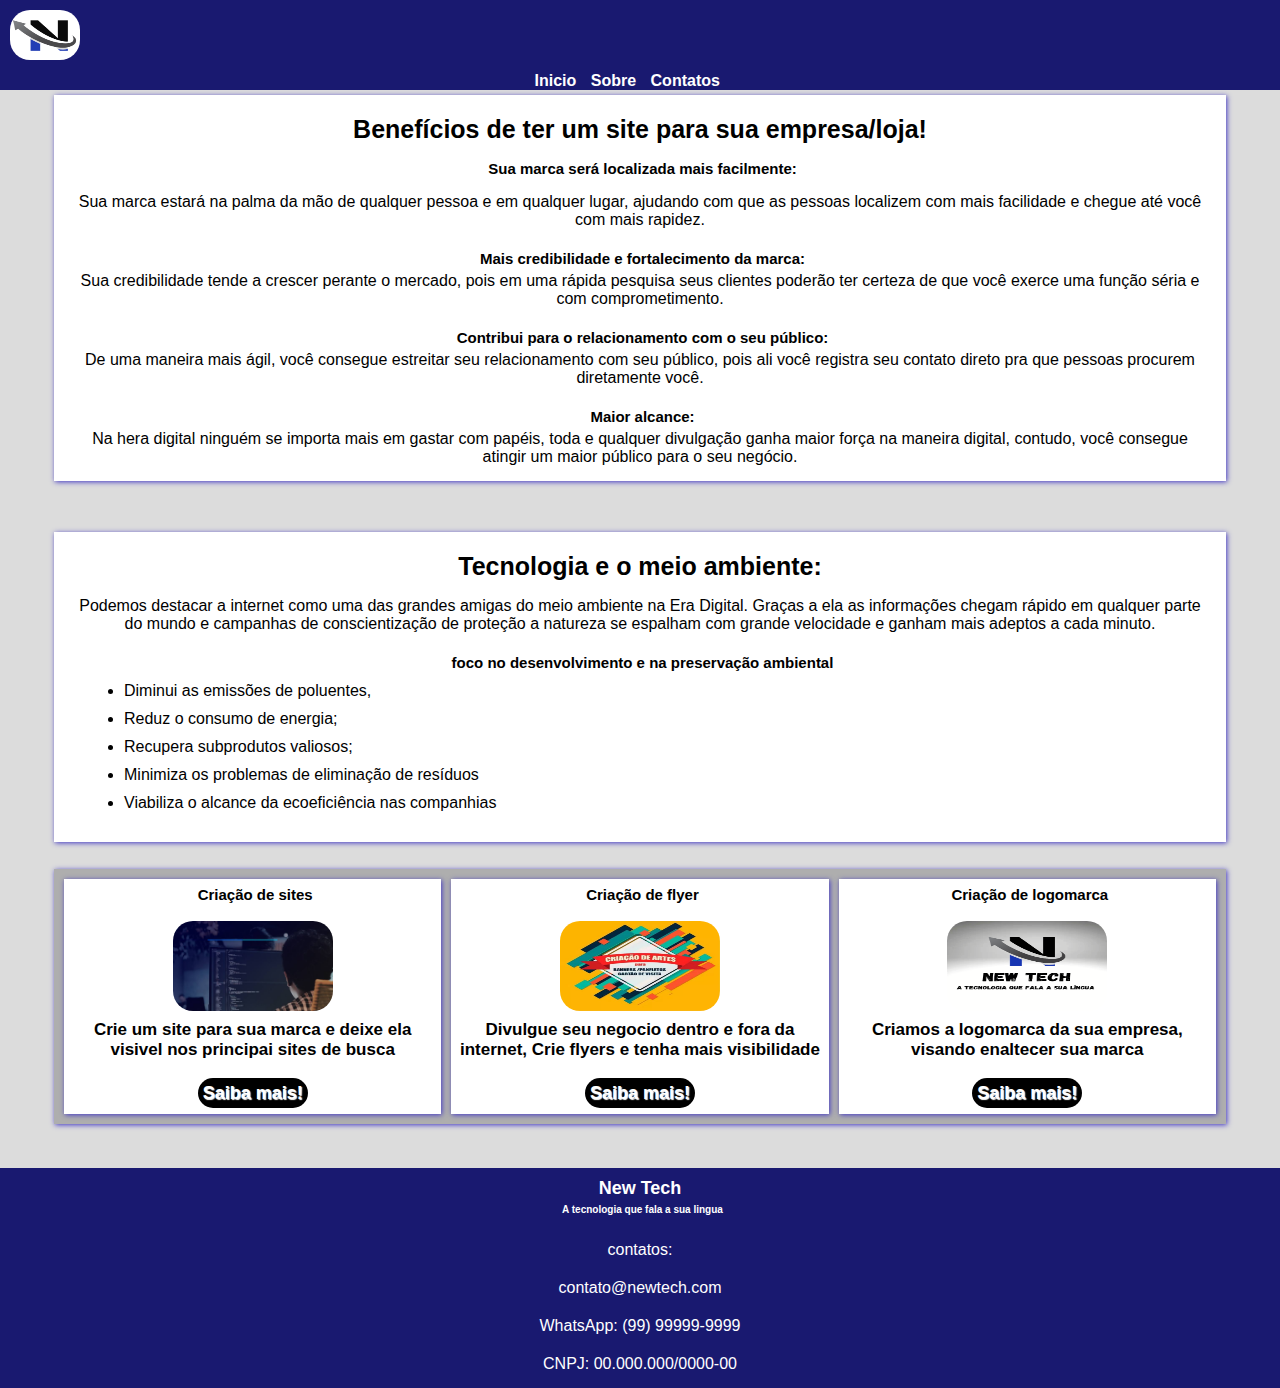
<file: index.html>
<!DOCTYPE html>
<html lang="pt-br">
    <Head>
    <meta charset="UTF-8">
    <meta name="viewport" content="whidth=device-width, initial-scale=1, maximum-scale=1.0">
    <title>New Tech</title>
    <link rel="stylesheet" href="global.css" type="text/css">
    </Head>
    <body>
        <Header>
            
                     <img id="logo" src="img/newtech.png" alt="New Tech">   <!--Imagem de logo no cabeçalho-->
         
                     
            <nav>       <!--Menu-->
                <a href="index.html">Inicio</a>
                <a href="sobre.html">Sobre</a>
                <a href="contatos.html">Contatos</a>
         </nav>

        </Header>

     


        <br><br><br><br><br>

        <section class="container">         <!--Conteúdo da página-->
            <h1>Benefícios de ter um site para sua empresa/loja!</h1>
            <br>

            <h2>Sua marca será localizada mais facilmente:</h2>
                <br>

                <p class="valores">
                    Sua marca estará na palma da mão de qualquer pessoa e em qualquer lugar,
                 ajudando com que as pessoas localizem com mais facilidade e chegue até você com mais rapidez.
                </p>
                
                <br>

                <h2>Mais credibilidade e fortalecimento da marca:</h2>
            <p class="valores">
                Sua credibilidade tende a crescer perante o mercado, pois em uma rápida pesquisa seus
                 clientes poderão ter certeza de que você exerce uma função séria e com comprometimento.
            </p>
            <br>

            <h2>Contribui para o relacionamento com o seu público:</h2>

            <p class="valores">
                De uma maneira mais ágil, você consegue estreitar seu relacionamento com seu público,
                 pois ali você registra seu contato direto pra que pessoas procurem diretamente você.
            </p>
            <br>

            <h2>Maior alcance:</h2>

            <p class="valores">
                 Na hera digital ninguém se importa mais em gastar com papéis, toda e qualquer divulgação
                 ganha maior força na maneira digital, contudo, você consegue atingir um maior público para o seu negócio.
            </p>



        </section>
            <br>
            <section class="container">     <!--Conteúdo da página-->

                <h1>Tecnologia e o meio ambiente:</h1>
                <br>

                <p class="valores">    
                Podemos destacar a internet como uma das grandes amigas do meio ambiente na Era Digital. Graças a ela as informações chegam rápido em qualquer parte do mundo e campanhas de conscientização de proteção a natureza se espalham com grande velocidade e ganham mais adeptos a cada minuto.
                </p>
                <br>

                <h2>foco no desenvolvimento e na preservação ambiental</h2>
                <br>
                <ul>
                    <li>Diminui as emissões de poluentes,</li>
                    <li>Reduz o consumo de energia;</li>
                    <li>Recupera subprodutos valiosos;</li>
                    <li>Minimiza os problemas de eliminação de resíduos</li>
                    <li>Viabiliza o alcance da ecoeficiência nas companhias</li>

                </ul>
                
             </section>

<br>
<br>
        <section class="container" id="grid-container">         <!--serviços em destaques na página-->
           <div class="grid">

            <div>

                <h2>Criação de sites</h2>
                <br>

                <img class="img-grid" src="img/images.jpeg" alt="criação de site">

                <p class="texto-grid">Crie um site para sua marca e deixe ela visivel nos principai sites de busca</p>
                <br>

                <a class="saiba-mais" href="contatos.html">Saiba mais! </a>
            </div>

            <div>
                <h2>Criação de flyer</h2>
                <br>

                <img class="img-grid" src="img/Criao-De-Arte-Final-Banners-Panfletos-Flyers-Etc-20190810184913.5047320015.jpg" alt="criação de flyer">

                <p class="texto-grid">Divulgue seu negocio dentro e fora da internet, Crie flyers e tenha mais visibilidade</p>
                <br>

                <a class="saiba-mais" href="contatos.html">Saiba mais! </a>
            </div>

            <div>

                <h2>Criação de logomarca</h2>
                <br>

                <img class="img-grid" src="img/20220818_195147_0000.png" alt="criação de flyer">

                <p class="texto-grid">Criamos a logomarca da sua empresa, visando enaltecer sua marca</p>
                <br>

                <a class="saiba-mais" href="contatos.html">Saiba mais! </a>

            </div>


           </div>
        </section>

        <br>
        
<br>



<br><br>

<footer>
    <h3>New Tech</h3>
    <h4>A tecnologia que fala a sua lingua</h4>
    <br>
    <p class="txt-footer">contatos:</p>
    <p class="txt-footer">contato@newtech.com</p>
    <p class="txt-footer">WhatsApp: (99) 99999-9999</p>
    <p class="txt-footer">CNPJ: 00.000.000/0000-00</p>
</footer>
    </body>
</html>
</file>
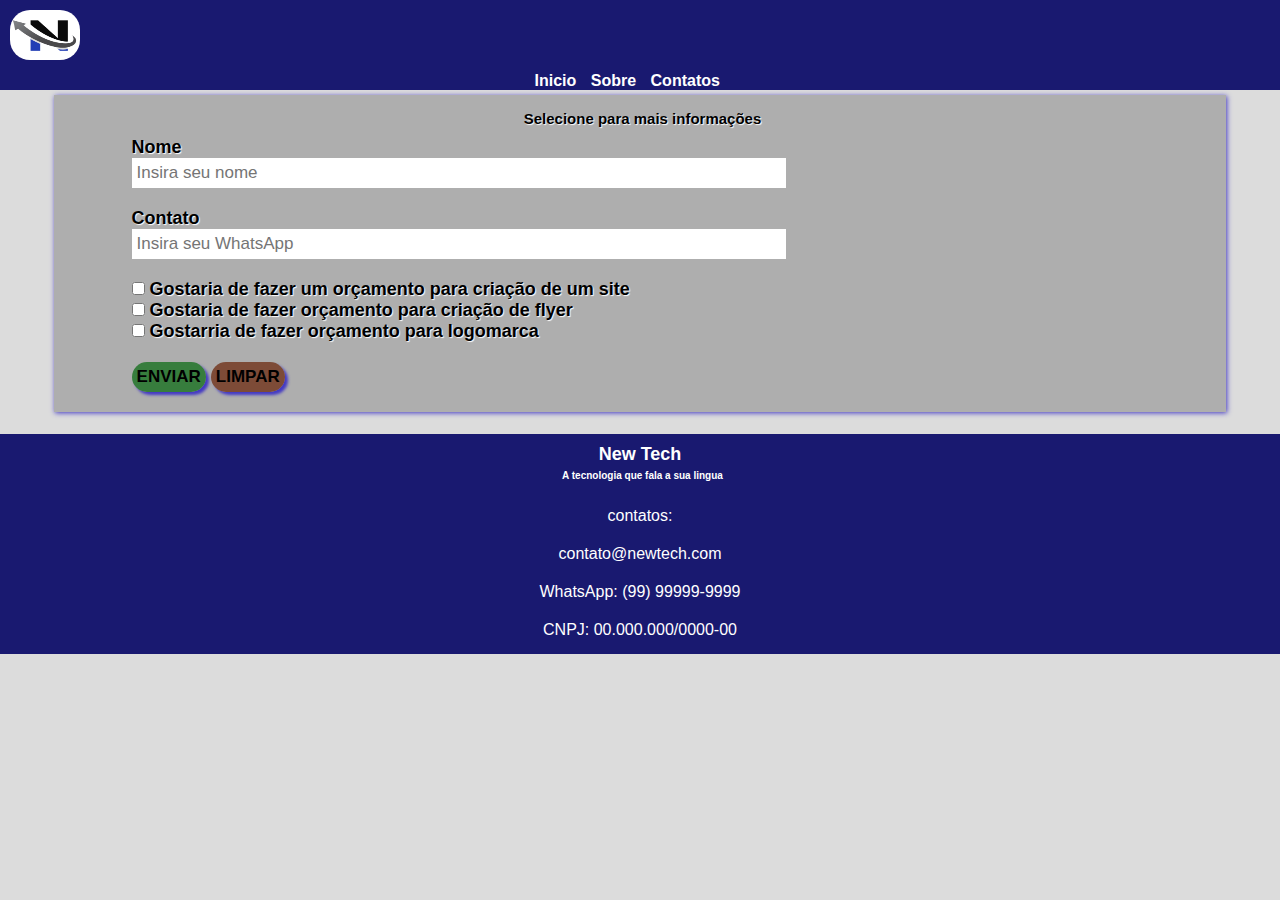
<file: contatos.html>
<!DOCTYPE html>
<html lang="pt-br">
    <Head>
    <meta charset="UTF-8">
    <meta name="viewport" content="whidth=device-width, initial-scale=1, maximum-scale=1.0">
    <title>Contatos New Tech</title>
    <link rel="stylesheet" href="global.css" type="text/css">
    </Head>
    <body>

<Header>

         
    <img id="logo" src="img/newtech.png" alt="New Tech">
     
    <nav>
        <a href="index.html">Inicio</a>
        <a href="sobre.html">Sobre</a>
        <a href="contatos.html">Contatos</a>
    </nav>

</Header>

<br><br><br><br><br>

<section class="container" id="formulario">

    <h2>Selecione para mais informações</h2>

    <form action="#" method="get" target="_blank">

        <p class="formulario-contato">
            <label form="nome">Nome</label>  <br>
            <input class="dados-formulario" type="text" id="nome" name="nome" placeholder="Insira seu nome">

        </p>

        <p class="formulario-contato">
            <label form="contato">Contato</label>  <br>
            <input class="dados-formulario" type="tel" id="tel" name="tel" placeholder="Insira seu WhatsApp">

        </p>

        <p class="formulario-contato">


            <input type="checkbox" id="site" name="site" value="Orçamento para site">
            <label form="site">Gostaria de fazer um orçamento para criação de um site</label>
            
            <br>

            <input type="checkbox" id="Prospecto" name="web" value="Prospecto">
            <label form="web">Gostaria de fazer orçamento para criação de flyer</label>

            <br>

            <input type="checkbox" id="logomarca" name="logo" value="logomarca">
            <label form="logomarca">Gostarria de fazer orçamento para logomarca</label>

            <br>

        </p>

        <p class="formulario-contato">

            <input id="enviar" type="submit" value="ENVIAR">
            <input id="limpar" type="reset" value="LIMPAR">
        </p>


    </form>
   
</section>

<br><br>

        <footer>
            <h3>New Tech</h3>
            <h4>A tecnologia que fala a sua lingua</h4>
            <br>
            <p class="txt-footer">contatos:</p>
            <p class="txt-footer">contato@newtech.com</p>
            <p class="txt-footer">WhatsApp: (99) 99999-9999</p>
            <p class="txt-footer">CNPJ: 00.000.000/0000-00</p>
        </footer>
    </body>
</html>
</file>
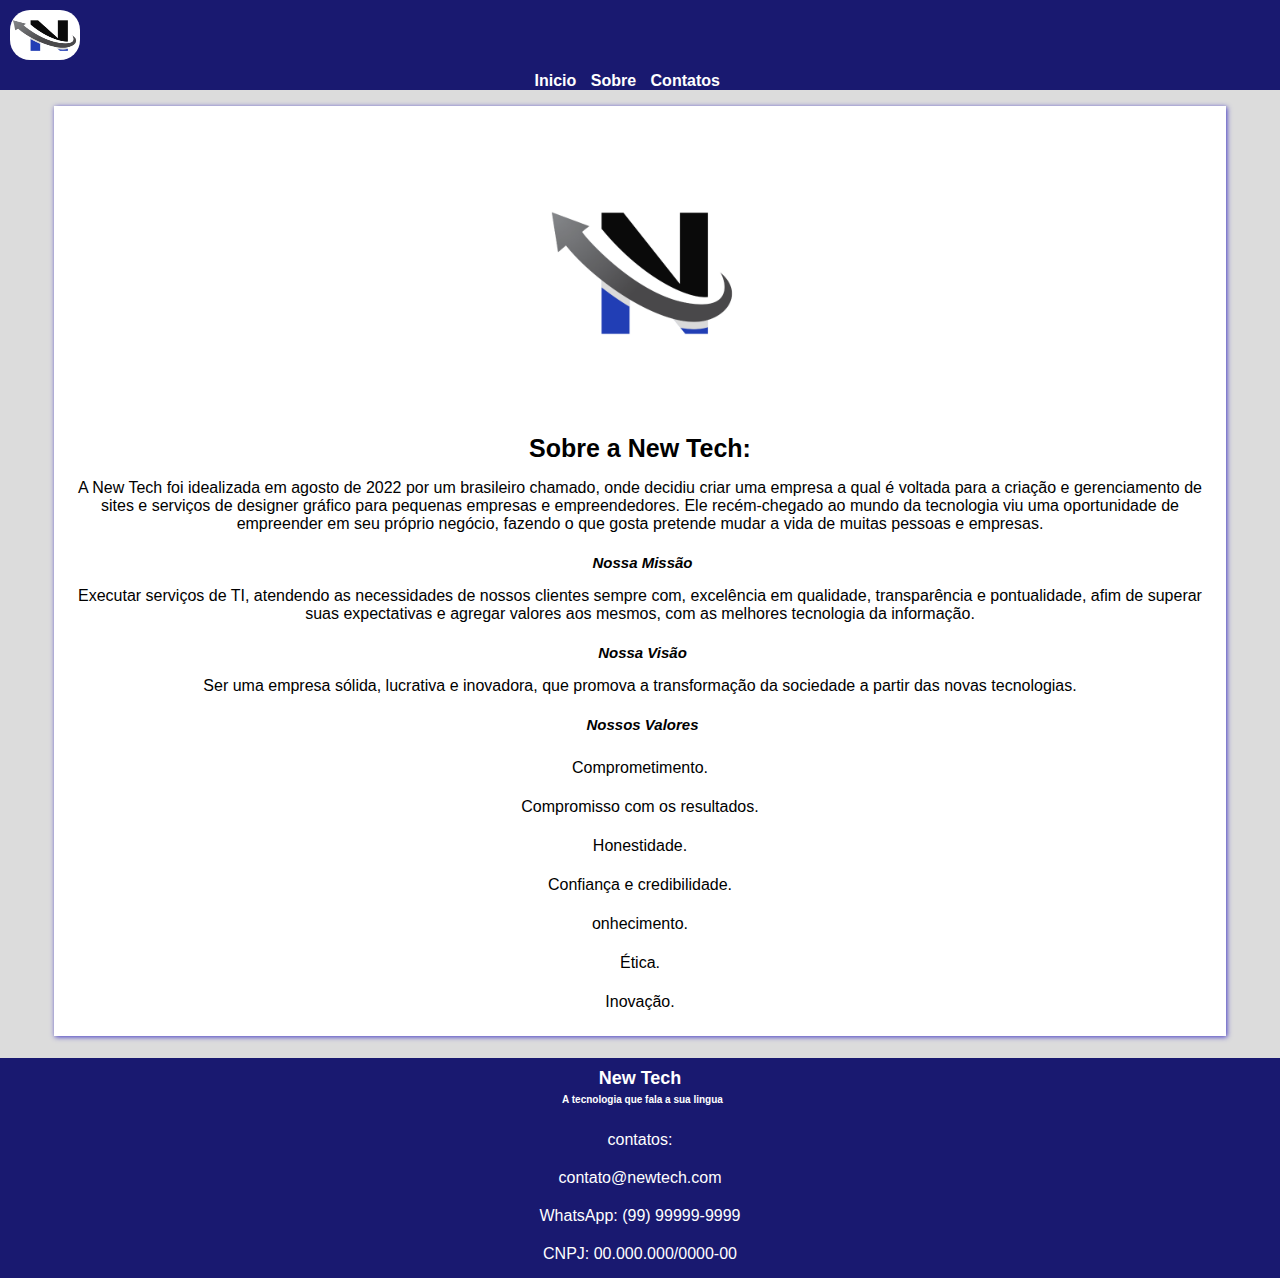
<file: sobre.html>
<!DOCTYPE html>
<html lang="pt-br">
    <Head>
    <meta charset="UTF-8">
    <meta name="viewport" content="whidth=device-width, initial-scale=1, maximum-scale=1.0">
    <title>Sobre a New Tech</title>
    <link rel="stylesheet" href="global.css" type="text/css">
    </Head>
    <body>
<Header>

         
    <img id="logo" src="img/newtech.png" alt="New Tech">
     
    <nav>
        <a href="index.html">Inicio</a>
        <a href="sobre.html">Sobre</a>
        <a href="contatos.html">Contatos</a>
    </nav>

</Header>

<br><br><br><br><br>


            <br>

            

            <section class="container">

              <h2>  <img id="newtech" src="img/newtech.png" alt="Sobre a New Tech">    </h2>

                <h1>Sobre a New Tech:</h1>
                <br>

                <p class="valores">
                    A New Tech foi idealizada em agosto de 2022 por um brasileiro chamado, onde decidiu criar uma empresa a qual é voltada
                     para a criação e gerenciamento de sites e serviços de designer gráfico para pequenas empresas e empreendedores. Ele recém-chegado
                      ao mundo da tecnologia viu uma oportunidade de empreender em seu próprio negócio, fazendo o que gosta pretende mudar a vida de muitas pessoas e empresas. 
                </p>
                <br>

                <h2><i>Nossa Missão</i></h2>
                <br>

                <p class="valores">
                    Executar serviços de TI, atendendo as necessidades de nossos clientes sempre com, excelência em qualidade, transparência
                     e pontualidade, afim de superar suas expectativas e agregar valores aos mesmos, com as melhores tecnologia da informação.
                </p>
                <br>

                <h2><i>Nossa Visão</i></h2>
                <br>

                <P class="valores">
                    Ser uma empresa sólida, lucrativa e inovadora, que  promova a transformação da sociedade a partir das novas tecnologias. 
                </P>
                <br>

                <h2><i>Nossos Valores</i></h2>
                <br>

                <p>
                    
                    <p class="valores">Comprometimento.</p>
                    <br>    
                       <p class="valores">Compromisso com os resultados.</p>
                       <br> 
                        <p class="valores">Honestidade.</p>
                        <br>
                        <p class="valores">Confiança e credibilidade.</p>
                        <br>
                        <p class="valores">onhecimento.</p>
                        <br>
                        <p class="valores">Ética.</p>
                        <br>
                        <p class="valores">Inovação.</p>
                    
                    
                </p>
             </section>
             <br><br>

             <footer>
                <h3>New Tech</h3>
                <h4>A tecnologia que fala a sua lingua</h4>
                <br>
                <p class="txt-footer">contatos:</p>
                <p class="txt-footer">contato@newtech.com</p>
                <p class="txt-footer">WhatsApp: (99) 99999-9999</p>
                <p class="txt-footer">CNPJ: 00.000.000/0000-00</p>
            </footer>
    </body>
</html>
</file>
<file: global.css>
*{
    margin: 0;
    border: 0;
    padding: 0;
}

html{
    font-size: 62.5%;
    
}

header{
background-color: rgb(25, 25, 112);
color: white;
font-family: Arial;
width: 100%;
position: fixed;

}

@media(min-width: 320px) and (max-width: 450px){
    header{
        text-align: center;
        }

}

#logo{
width: 70px;
height: 50px;
border-radius: 20px;
margin-top: 10px;
margin-left: 10px;
}

h3{
font-size: 1.8rem;
font-family: Arial;
margin: 0;
padding: 5px;
}

h4{
font-size: 1rem;
font-family: Arial;
margin: 0;
padding-left: 5px;
padding-bottom: 5px;
}

body{
background-color: rgb(220,220,220);
}

.container{
display: block;
background-color: white;
width: 95%;
box-shadow: 1px 1px 5px #4339c4;
margin: 0 auto;
max-width: 90%;
max-height: 138%;
min-width: 0px;
min-height: 0;
margin-top: 40px;
padding: 10px;
text-shadow: 1px 1px 1px #fff;
}

h5{
font-family: Arial;
text-align: center;
padding: 1px;
font-size: 1.9rem;
}

button{
font-family: Arial;
text-align: center;
padding: 5px;
font-size: 1.9rem;
background-color: rgba(50, 205, 50, 1.0);
color: #fff;
border: solid;
}

footer{
font-family: Arial;
color: white;
background-color: rgba(25,25,112);
text-align: center;
padding-top: 5px;
padding-bottom: 5px;
background-color: rgba(25,25,112);
}

p{
font-family: Arial;
text-align: justify;
padding: 5px;
font-size: 1.6rem;
}

h1{
font-family: Arial;
text-align: center;
padding-top: 10px;
font-size: 2.5rem;
}
h2{
font-family: Arial;
text-align: center;
padding-top: 5px;
padding-left: 5px;
font-size: 1.5rem;
}

.txt-footer{
text-align: center;
font-family: Arial;
padding-top: 10px;
font-size: 1.6rem;
padding-bottom: 10px;
}

.compre{
background-color: yellow;
width: 150px;
height: 100px;
position: fixed;
right: 0;
text-align: center;
margin-top: 10%;
z-index: 1;

}

#grid-container{
margin-top: 5px;
background-color: rgba(128, 128, 128, 0.5); 
}

.grid{
display: grid;
grid-template-columns: repeat(auto-fill, minmax(300px, 1fr));
grid-gap: 10px;
max-width: 1200px;
margin: 0 auto;

}

.grid div{
background-color: white;
font-family: Arial;
text-align: center;
font-size: 1.6rem;
padding: 2px;
padding-bottom: 10px;
box-shadow: 1px 1px 5px #4339c4;

}

#formulario{
background-color: rgba(128, 128, 128, 0.5);
text-shadow: 1px 1px 1px #fff;
}

.formulario-contato{
font-family: Arial;
font-size: 1.8rem;
padding: 10px;
text-align: left;
margin-left: 5%;
font-weight: bold;
text-shadow: 1px 1px 1px #fff;

}

input{
font-family: sans-serif;
font-size: 1.7rem;
padding: 5px;
}

.dados-formulario{
width: 60%; 

}

nav{

text-align: center;
margin-top: 10px;
font-weight: bold;
font-family: arial;
font-size: 1.6rem;
margin-right: 2%;
word-spacing: 10px;
}

@media(min-width:320px) and (max-width:450px){
    nav{

        text-align: center;
        margin-top: 10px;
        font-weight: bold;
        font-family: arial;
        font-size: 1.6rem;
        margin-right: 2%;
        word-spacing: 15px;
        }
}

a{
text-decoration: none;
color: rgb(255, 255, 255);
transition: all 200ms ease-in-out;
}

a:hover{
color: rgba(100,149,237, 1.0);

}

#enviar{
background-color: rgba(25, 112, 32, 0.8);
font-weight: bold;
border-radius: 50px;
box-shadow: 3px 3px 3px #4339c4;
}

#limpar{
background-color: rgba(112, 50, 25, 0.8);
font-weight: bold;
border-radius: 50px;
box-shadow: 3px 3px 3px #4339c4;
}

.img-grid{
    width: 160px;
    height: 90px;
    border-radius: 20px;
    transition: 500ms ease-in-out;

}

.texto-grid{
font-family: Arial;
font-size: 1.7rem;
text-align: center;
font-weight: bold;
}

.saiba-mais{
background-color: rgba(0,0,0);
font-weight: bold;
font-size: 1.8rem;
border-radius: 20px;
padding: 5px;

}

.img-sobre{
    width: 200px;
height: 120px;
border-radius: 20px;
}

#newtech{

width: 200px;
height: 200px;
padding: 50px;
}

.valores{
text-align: center;

}

ul, li{
    font-size: 1.6rem;
    font-family: Arial;
    text-align: left;
    margin-left: 30px;
    padding-bottom: 10px;
}
</file>
